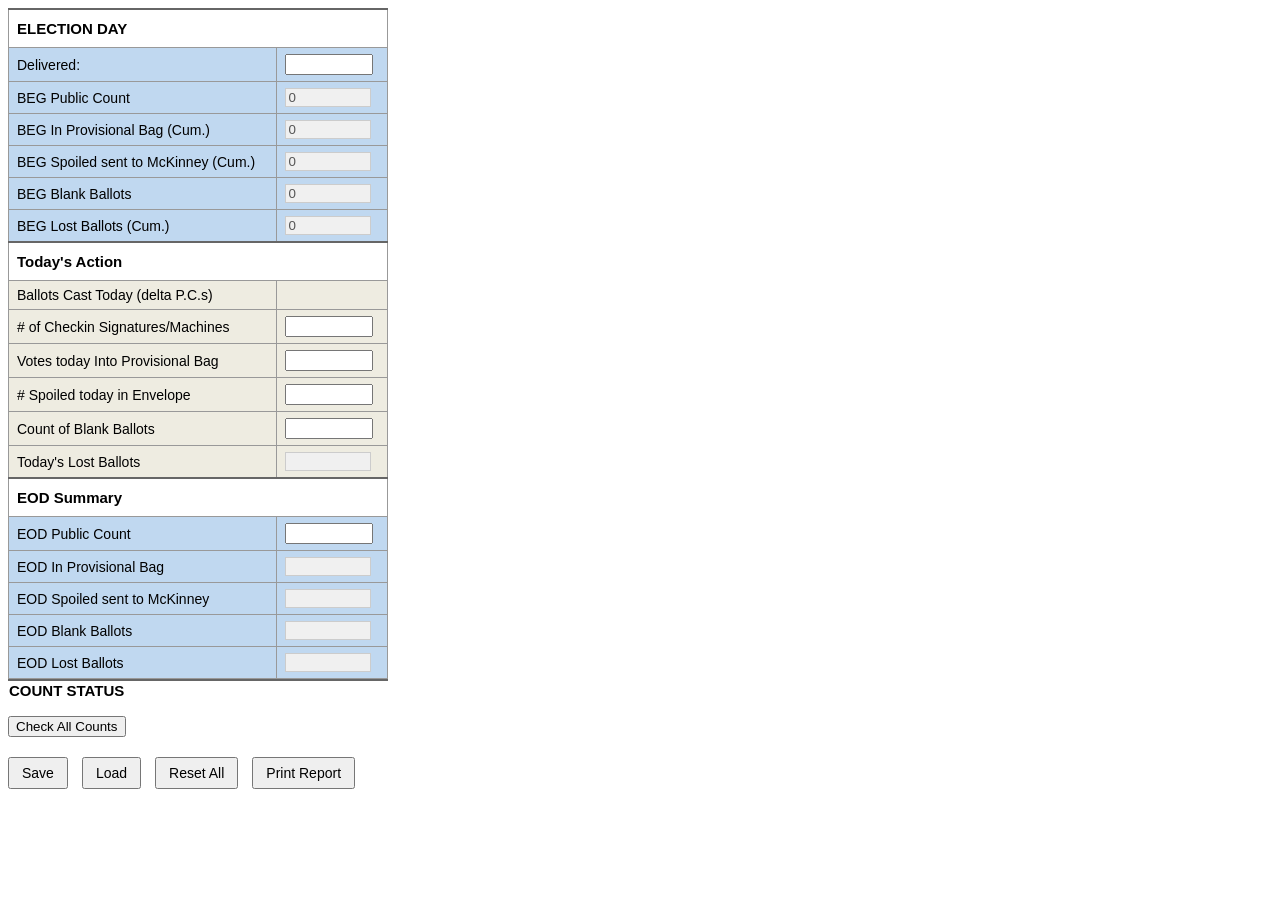
<file: old/index.html>
<!DOCTYPE html>
<html lang="en">
<head>
  <meta charset="utf-8">
  <meta name="viewport" content="width=device-width, initial-scale=1">
  <title>Ballots</title>

  <style>
table.ballots {
  width: 380px;
  border-collapse: collapse;
  font-family: Arial, sans-serif;
  font-size: 14px;
}

table.ballots td, table.ballots th {
  border: 1px solid #999;
  padding: 6px 8px;
  color: black;
}

table.ballots .section th {
  background: white;
  text-align: left;
  font-size: 15px;
  padding-top: 10px;
  padding-bottom: 10px;
  border-top: 2px solid #666;
}

.blue td {
  background: #C0D8F0;
}

.beige td {
  background: rgb(238, 236, 225);
}

.red td {
  background: rgb(255, 0, 0);
}

table.status {
  width: 380px;
  border-collapse: collapse;
  font-family: Arial, sans-serif;
  background: white;
  text-align: left;
  font-size: 15px;
  padding-top: 10px;
  padding-bottom: 10px;
  border-top: 2px solid #666;
}

table.status td {
  padding: 8px;
}

.controls {
  margin-top: 20px;
}

.controls button {
  margin-right: 10px;
  padding: 6px 12px;
  font-size: 14px;
}

input.narrow {
  width: 80px;
}

#fileLoader {
  display: none;
}

input[readonly] {
  background-color: #f0f0f0; /* Light grey */
  border: 1px solid #ccc;
  color: #555;
  cursor: not-allowed;
}

/* Highlight invalid inputs */
.invalid-input {
  border: 2px solid red !important;
  background-color: #fff0f0;
}

/* Success Icon Styling */
.success-icon {
  color: green;
  font-size: 1.2em;
  margin-right: 8px;
}

/* Error Icon Styling */
.error-icon {
  color: #b30000;
  font-size: 1.2em;
  margin-right: 8px;
}

@media print {
  /* Hide buttons and file loaders */
  .controls, 
  #fileLoader, 
  button {
    display: none !important;
  }

  /* Ensure the table fits the page and borders are visible */
  table.ballots {
    width: 100%;
    border: 1px solid #000;
  }

  /* Remove background colors to save ink and improve legibility */
  .blue td, .beige td, .red td {
    background-color: transparent !important;
    color: black !important;
  }

  /* Optional: Show the status message but remove the background color */
  table.status {
    border-top: 1px solid #000;
    background: none !important;
  }
}
  </style>

<script>
document.addEventListener('DOMContentLoaded', function () {

    let loading = false;

    // Cache DOM elements
    const txtDelivered = document.getElementById('txtDelivered');
    const begBlankBallots = document.getElementById('begBlankBallots'); 

    const castToday = document.getElementById('castToday');
    const sigsToday = document.getElementById('sigsToday');
    const provToday = document.getElementById('provToday');
    const spoiledToday = document.getElementById('spoiledToday');
    const unusedToday = document.getElementById('unusedToday');
    const lostToday = document.getElementById('lostToday');

    const eodPublicCount = document.getElementById('eodPublicCount');
    const eodProvs = document.getElementById('eodProvs');
    const eodSpoiled = document.getElementById('eodSpoiled');
    const eodUnused = document.getElementById('eodUnused');
    const eodLost = document.getElementById('eodLost');

    const statusMsg = document.getElementById('statusMsg');

    let lostCalc = 0;

    // Helper to handle both Input values and Cell text
    function setVal(el, val) {
        if (!el) return;
        if (el.tagName === 'INPUT') {
            el.value = val;
        } else {
            el.textContent = val;
        }
    }

    function getVal(el) {
        if (!el) return 0;
        let v = (el.tagName === 'INPUT') ? el.value : el.textContent;
        return parseInt(v.trim(), 10) || 0;
    }

    function updateLost() {
        if (loading) return;
        const val1 = getVal(txtDelivered);
        const val2 = getVal(eodPublicCount);
        const val3 = getVal(provToday);
        const val4 = getVal(spoiledToday);
        const val5 = getVal(unusedToday);

        lostCalc = val1 - (val2 + val3 + val4 + val5);
        
        setVal(lostToday, lostCalc);
        setVal(eodLost, lostCalc);

        // Visual Alert for Lost Ballots
        if (lostCalc !== 0) {
            lostToday.style.color = "red";
            lostToday.style.fontWeight = "bold";
        } else {
            lostToday.style.color = "black";
            lostToday.style.fontWeight = "normal";
        }
    }
    
    function checkCounts() {
        updateLost();

        const val1 = getVal(sigsToday);
        const val2 = getVal(eodPublicCount);

        // Reset styles first
        sigsToday.classList.remove('invalid-input');
        eodPublicCount.classList.remove('invalid-input');

        let markup = "";
        let err = false;

        // Validation Logic
        if (val1 !== val2) {
            markup += "<li><span class='error-icon'>⚠️</span>Public Count does not match Signature List.</li>";
            sigsToday.classList.add('invalid-input');
            eodPublicCount.classList.add('invalid-input');
            err = true;
        }
        
        if (lostCalc !== 0) {
            markup += "<li><span class='error-icon'>⚠️</span>Counts are off (Lost is " + lostCalc + ").</li>";
            err = true;
        }

        if (!err) {
            // Success State
            statusMsg.innerHTML = "<p><span class='success-icon'>✅</span> <strong>All counts are valid.</strong></p>";
            statusMsg.style.backgroundColor = "#d4edda"; // Light Green
            statusMsg.style.color = "#155724";
        } else {
            // Error State
            statusMsg.innerHTML = "<ul>" + markup + "</ul>";
            statusMsg.style.backgroundColor = "#f8d7da"; // Light Red
            statusMsg.style.color = "#721c24";
        }
        const now = new Date();
        const timeString = now.toLocaleDateString() + " " + now.toLocaleTimeString();
        document.getElementById('timestamp').textContent = "Generated: " + timeString;
    }

    window.checkCounts = checkCounts;

    // -------------------------
    // EVENT LISTENERS
    // -------------------------
    const inputs = [txtDelivered, sigsToday, provToday, spoiledToday, unusedToday, eodPublicCount];
    
    inputs.forEach(input => {
        input.addEventListener('input', () => {
            if (loading) return;
            // Mirroring logic
            if (input === txtDelivered) setVal(begBlankBallots, txtDelivered.value);
            if (input === provToday) setVal(eodProvs, provToday.value);
            if (input === spoiledToday) setVal(eodSpoiled, spoiledToday.value);
            if (input === unusedToday) setVal(eodUnused, unusedToday.value);
            if (input === eodPublicCount) setVal(castToday, eodPublicCount.value);
            
            updateLost();
        });
    });

    // -------------------------
    // SAVE / LOAD / RESET
    // -------------------------
    window.saveToFile = function () {
        let data = {
            delivered: txtDelivered.value,
            sigsToday: sigsToday.value,
            provToday: provToday.value,
            spoiledToday: spoiledToday.value,
            unusedToday: unusedToday.value,
            eodPublicCount: eodPublicCount.value
        };

        let blob = new Blob([JSON.stringify(data, null, 2)], { type: "application/json" });
        let url = URL.createObjectURL(blob);
        let a = document.createElement("a");
        a.href = url;
        a.download = "ballots.json";
        a.click();
    };

    window.loadFromFile = function () {
        document.getElementById("fileLoader").click();
    };

    document.getElementById("fileLoader").addEventListener("change", function () {
        let file = this.files[0];
        if (!file) return;
        let reader = new FileReader();
        reader.onload = function (e) {
            let data = JSON.parse(e.target.result);
            loading = true;

            txtDelivered.value = data.delivered || "";
            sigsToday.value = data.sigsToday || "";
            provToday.value = data.provToday || "";
            spoiledToday.value = data.spoiledToday || "";
            unusedToday.value = data.unusedToday || "";
            eodPublicCount.value = data.eodPublicCount || "";

            // Force refresh of mirrored labels/inputs
            setVal(begBlankBallots, txtDelivered.value);
            setVal(eodProvs, provToday.value);
            setVal(eodSpoiled, spoiledToday.value);
            setVal(eodUnused, unusedToday.value);
            setVal(castToday, eodPublicCount.value);

            loading = false;
            updateLost();
        };
        reader.readAsText(file);
    });

    window.resetAll = function () {
        loading = true;
        [txtDelivered, sigsToday, provToday, spoiledToday, unusedToday, eodPublicCount].forEach(i => i.value = "");
        [begBlankBallots, castToday, lostToday, eodProvs, eodSpoiled, eodUnused, eodLost].forEach(el => setVal(el, "0"));
        statusMsg.innerHTML = "";
        statusMsg.style.backgroundColor = "white";
        // Clear validation styles
        sigsToday.classList.remove('invalid-input');
        eodPublicCount.classList.remove('invalid-input');
        
        statusMsg.style.color = "black"; // Reset text color
        loading = false;
    };
});
</script>

</head>
<body>

  <table class="ballots">
  <tr class="section">
    <th colspan="2">ELECTION DAY</th>
  </tr>

  <tr class="blue">
    <td><label for="txtDelivered">Delivered:</label></td>
    <td><input id="txtDelivered" type="text" class="narrow"></td>
  </tr>

  <tr class="blue"><td><label for="begPublicCount">BEG Public Count</label></td><td><input id="begPublicCount" type="text" class="narrow" value="0" readonly /></td></tr>
  <tr class="blue"><td><label for="begProvs">BEG In Provisional Bag (Cum.)</label></td><td><input id="begProvs" type="text" class="narrow" value="0" readonly /></td></tr>
  <tr class="blue"><td><label for="begSpoiled">BEG Spoiled sent to McKinney (Cum.)</label></td><td><input id="begSpoiled" type="text" class="narrow" value="0" readonly /></td></tr>

  <tr class="blue">
    <td><label for="begBlankBallots">BEG Blank Ballots</label></td>
    <td><input id="begBlankBallots" type="text" class="narrow" value="0" readonly /></td>
  </tr>

  <tr class="blue"><td><label for="begLostBallots">BEG Lost Ballots (Cum.)</label></td><td><input id="begLostBallots" type="text" class="narrow" value="0" readonly /></td></tr>

  <tr class="section">
    <th colspan="2">Today's Action</th>
  </tr>

  <tr class="beige"><td><label for="castToday">Ballots Cast Today (delta P.C.s)</label></td><td id="castToday"></td></tr>
  <tr class="beige"><td><label for="sigsToday"># of Checkin Signatures/Machines</label></td><td><input id="sigsToday" type="text" class="narrow"></td></tr>
  <tr class="beige"><td><label for="provToday">Votes today Into Provisional Bag</label></td><td><input id="provToday" type="text" class="narrow"></td></tr>
  <tr class="beige"><td><label for="spoiledToday"># Spoiled today in Envelope</label></td><td><input id="spoiledToday" type="text" class="narrow"></td></tr>
  <tr class="beige"><td><label for="unusedToday">Count of Blank Ballots</label></td><td><input id="unusedToday" type="text" class="narrow"></td></tr>
  <tr class="beige"><td><label for="lostToday">Today's Lost Ballots</label></td><td><input id="lostToday" type="text" class="narrow" readonly></td></tr>

<tr class="section">
  <th colspan="2">
    EOD Summary 
    <span id="timestamp" style="float:right; font-weight:normal; font-size:12px;"></span>
  </th>
</tr>

  <tr class="blue"><td><label for="eodPublicCount">EOD Public Count</label></td><td><input id="eodPublicCount" type="text" class="narrow"></td></tr>
  <tr class="blue"><td><label for="eodProvs">EOD In Provisional Bag</label></td><td><input id="eodProvs" type="text" class="narrow" readonly /></tr>
  <tr class="blue"><td><label for="eodSpoiled">EOD Spoiled sent to McKinney</label></td><td><input id="eodSpoiled" type="text" class="narrow" readonly /></td></tr>
  <tr class="blue"><td><label for="eodUnused">EOD Blank Ballots</label></td><td><input id="eodUnused" type="text" class="narrow" readonly /></td></tr>
  <tr class="blue"><td><label for="eodLost">EOD Lost Ballots</label></td><td><input id="eodLost" type="text" class="narrow" readonly /></td></tr>
</table>

<table class="status">
  <tr>
    <th>COUNT STATUS</th>
  </tr>
  <tr>
    <td id="statusMsg" aria-live="polite" role="status"></td>
  </tr>
</table>

<button onclick="checkCounts()">Check All Counts</button>

<div class="controls">
  <button onclick="saveToFile()">Save</button>
  <button onclick="loadFromFile()">Load</button>
  <button onclick="resetAll()">Reset All</button>
  <button onclick="window.print()">Print Report</button>
</div>

<input type="file" id="fileLoader" accept=".json">

</body>
</html>
</file>
